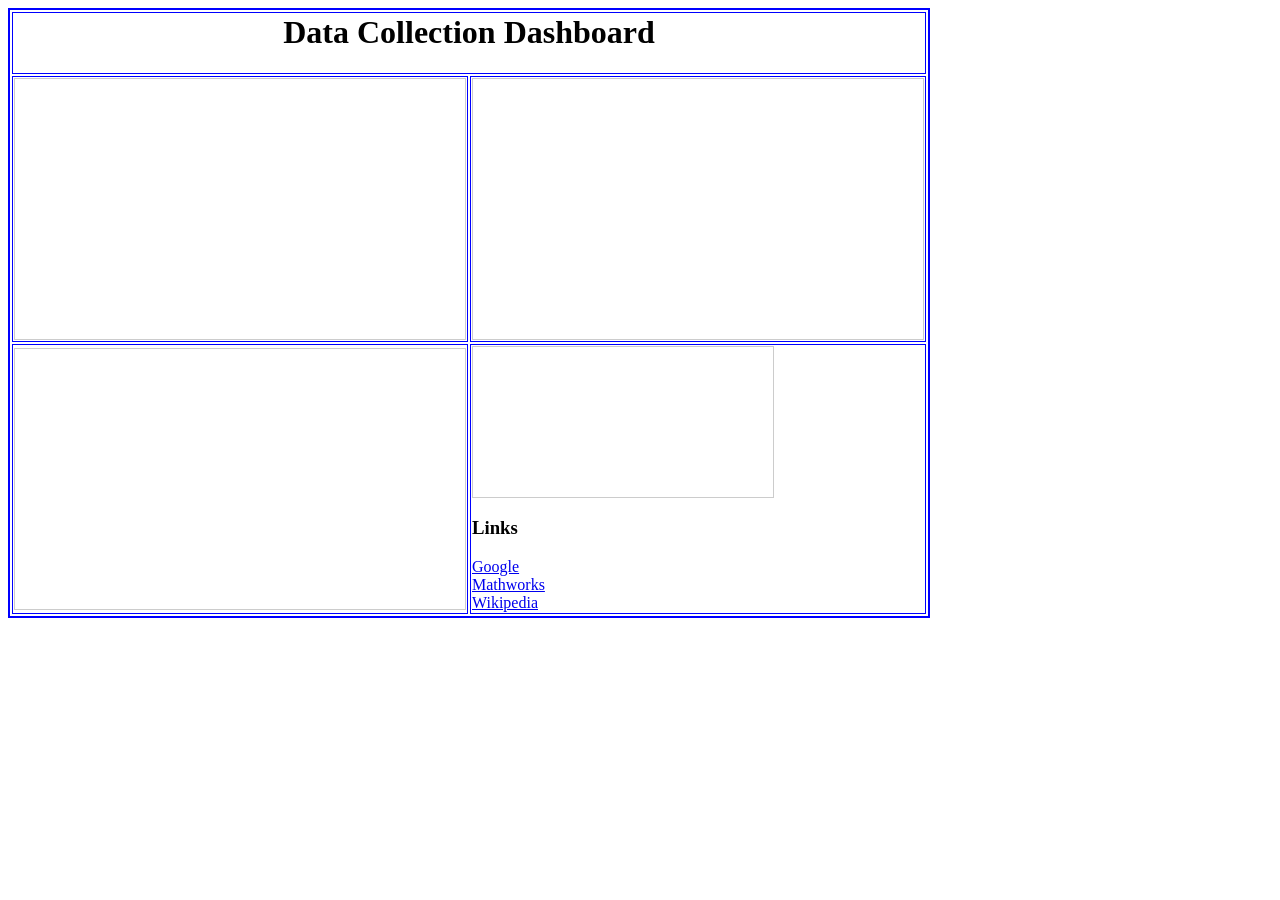
<file: index.html>
<html>
<head>
<title>Data Collection Dashboard</title>
</head>
<body>
<table border=2 bordercolor="#0000FF">
<tr><td colspan="2">
<h1 align="center" color="#00FFFF">Data Collection Dashboard</h1>
</td></tr>
<tr><td>
<iframe width="450" height="260" style="border: 1px solid #cccccc;" src="https://thingspeak.com/channels/320695/charts/1?bgcolor=%23ffffff&color=%23F62020&dynamic=true&results=800&type=line&update=15"></iframe>
</td>
<td><iframe width="450" height="260" style="border: 1px solid #cccccc;" src="https://thingspeak.com/apps/matlab_visualizations/166526?color=%23FFFFFF&dynamic=true"></iframe>
</td></tr>
<tr><td>
<iframe width="450" height="260" style="border: 1px solid #cccccc;" src="https://thingspeak.com/channels/12397/charts/2?results=720&dynamic=true&update=15"></iframe>
</td>
<td>
<iframe width="300" style="border: 1px solid #cccccc;" src="https://thingspeak.com/apps/matlab_visualizations/308777"></iframe>
<h3>Links</h3>
<a href="https://www.google.com">Google</a><br>
<a href="https://www.Mathworks.com">Mathworks</a><br>
<a href="https://en.wikipedia.org/wiki/Cleve_Moler">Wikipedia</a>
</td>
</html>
</file>
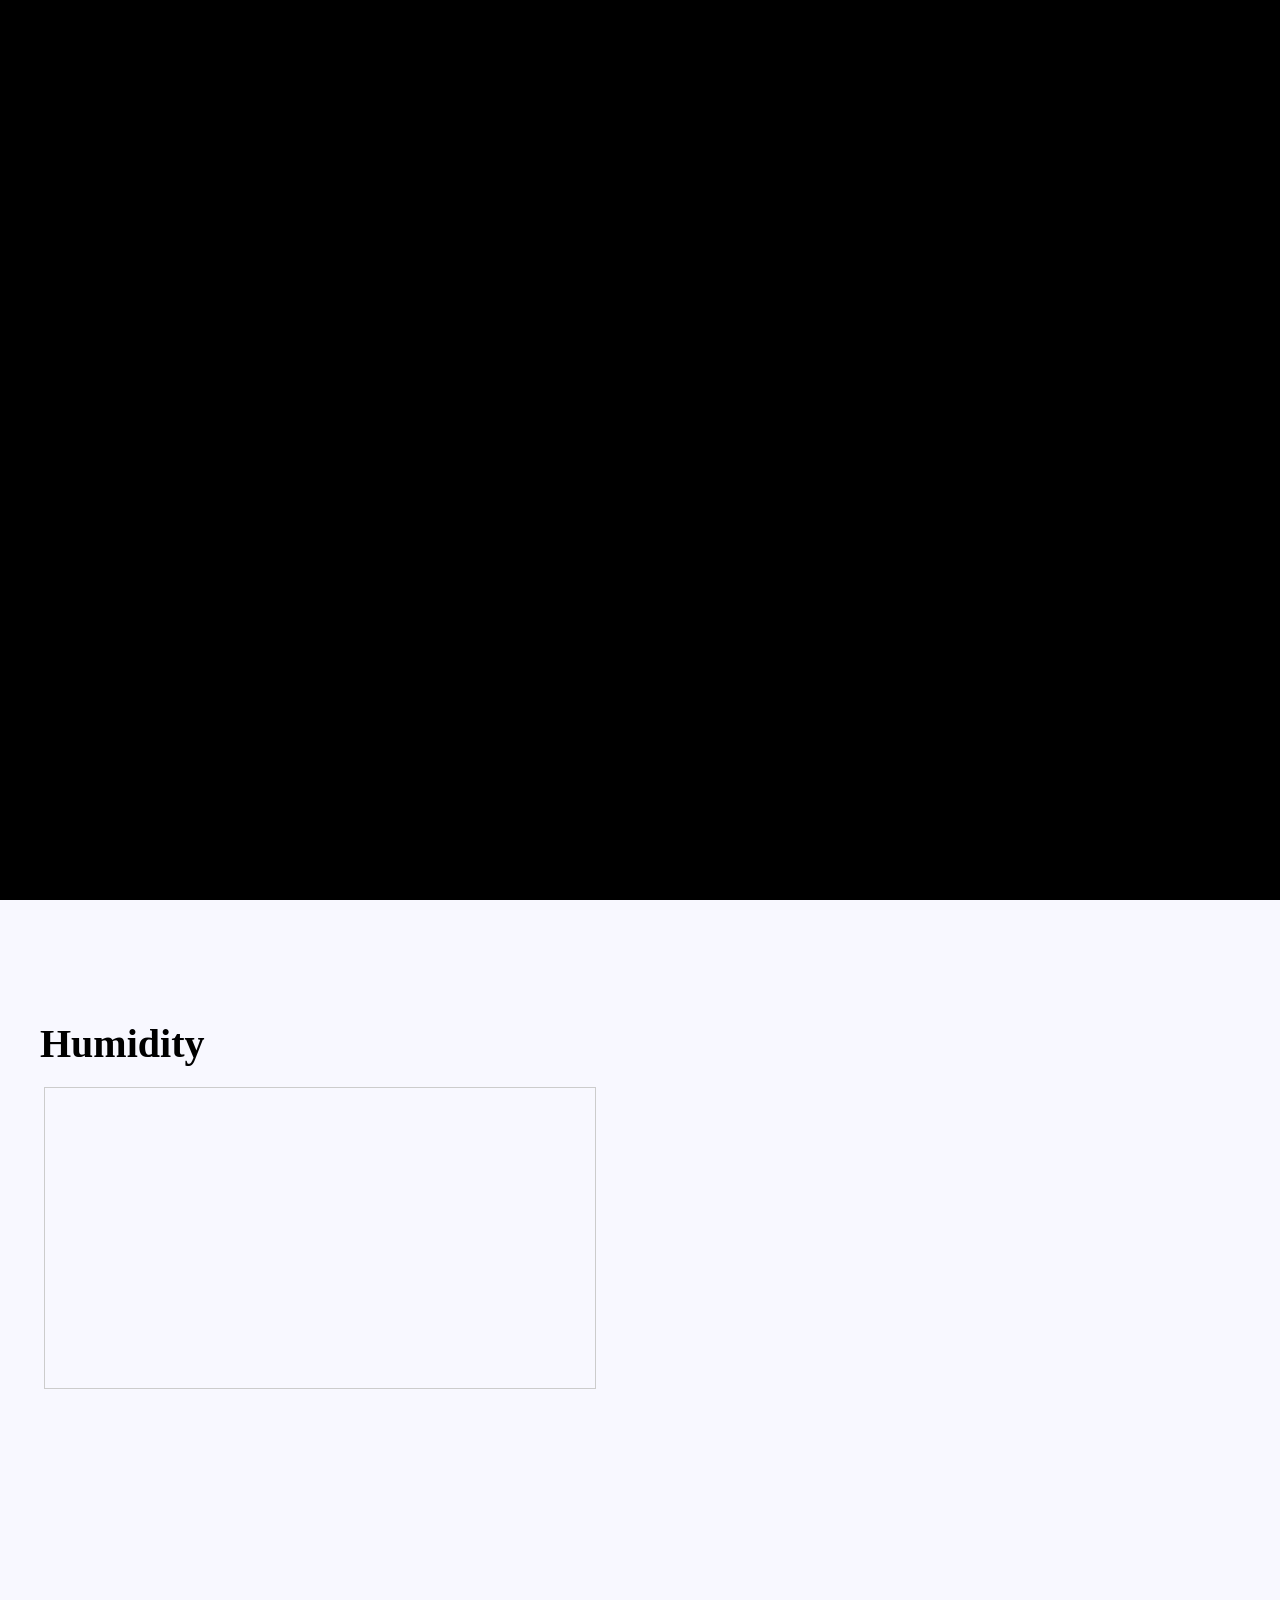
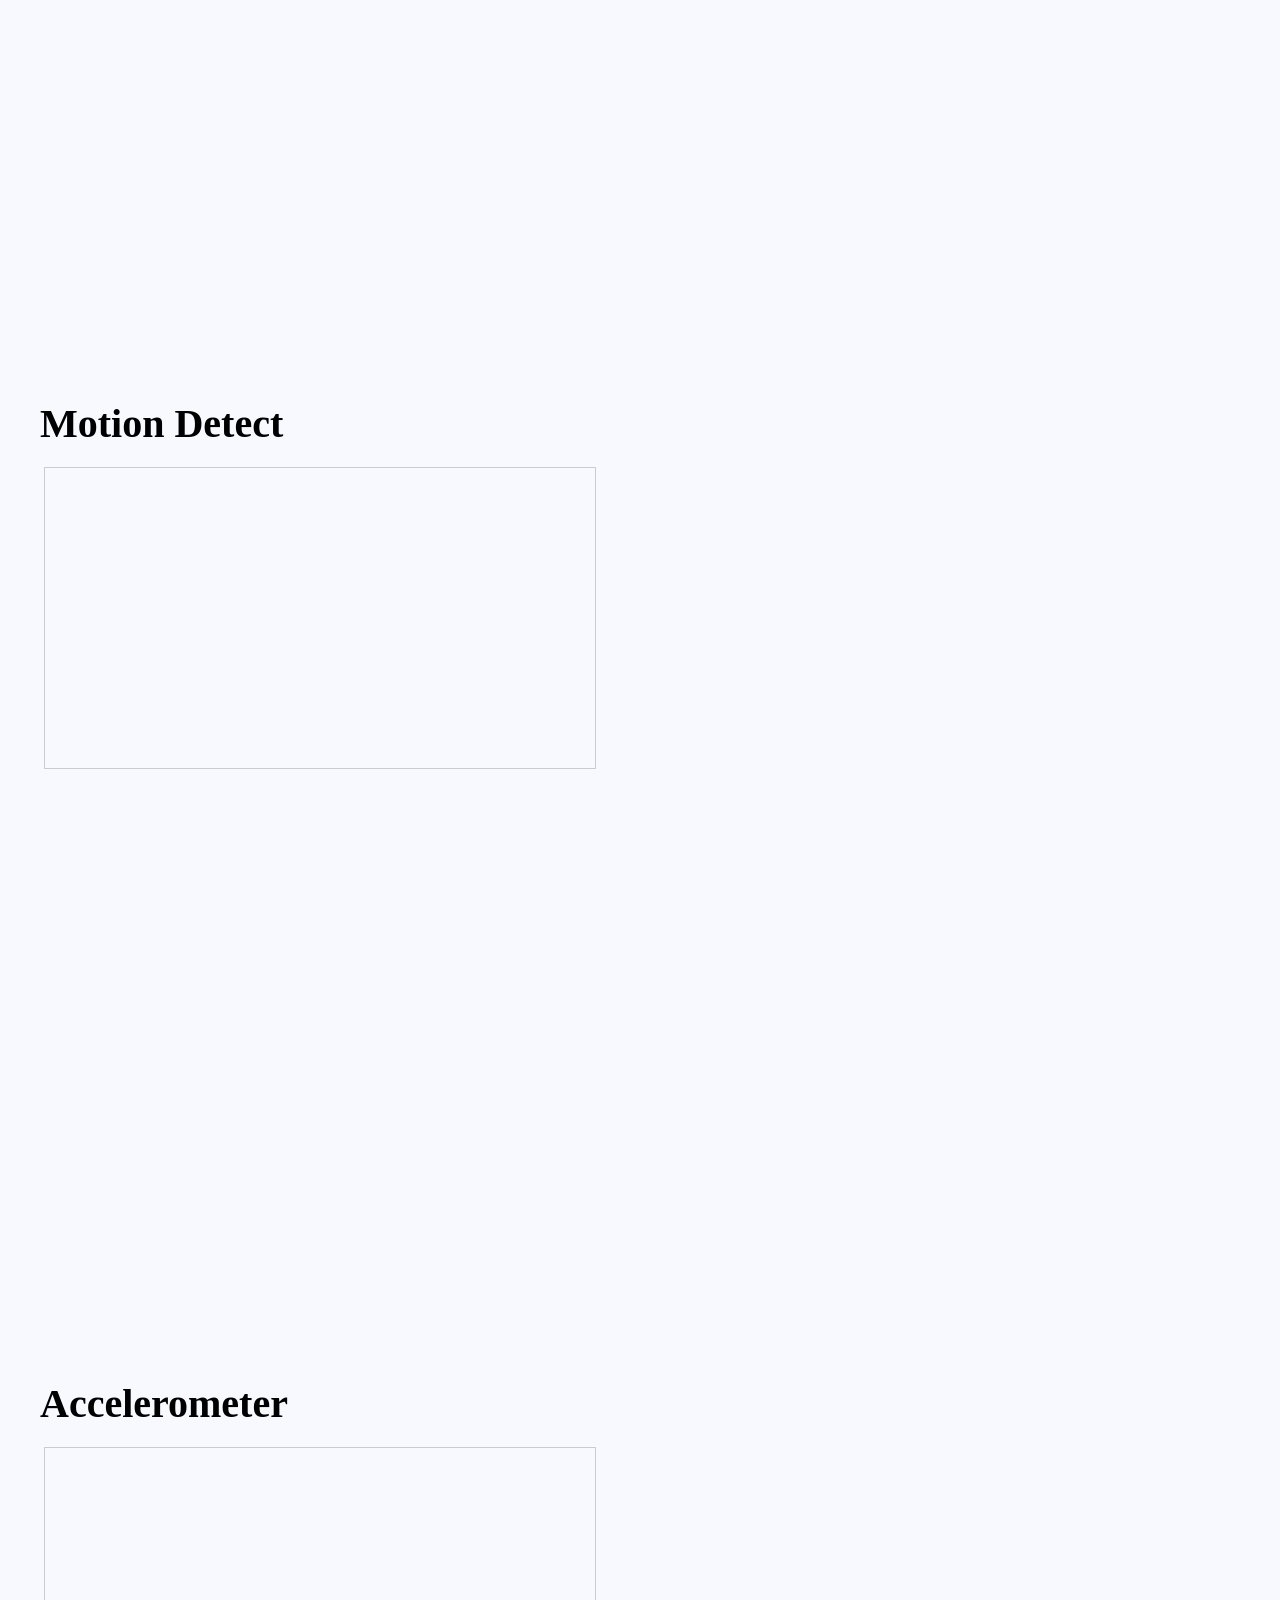
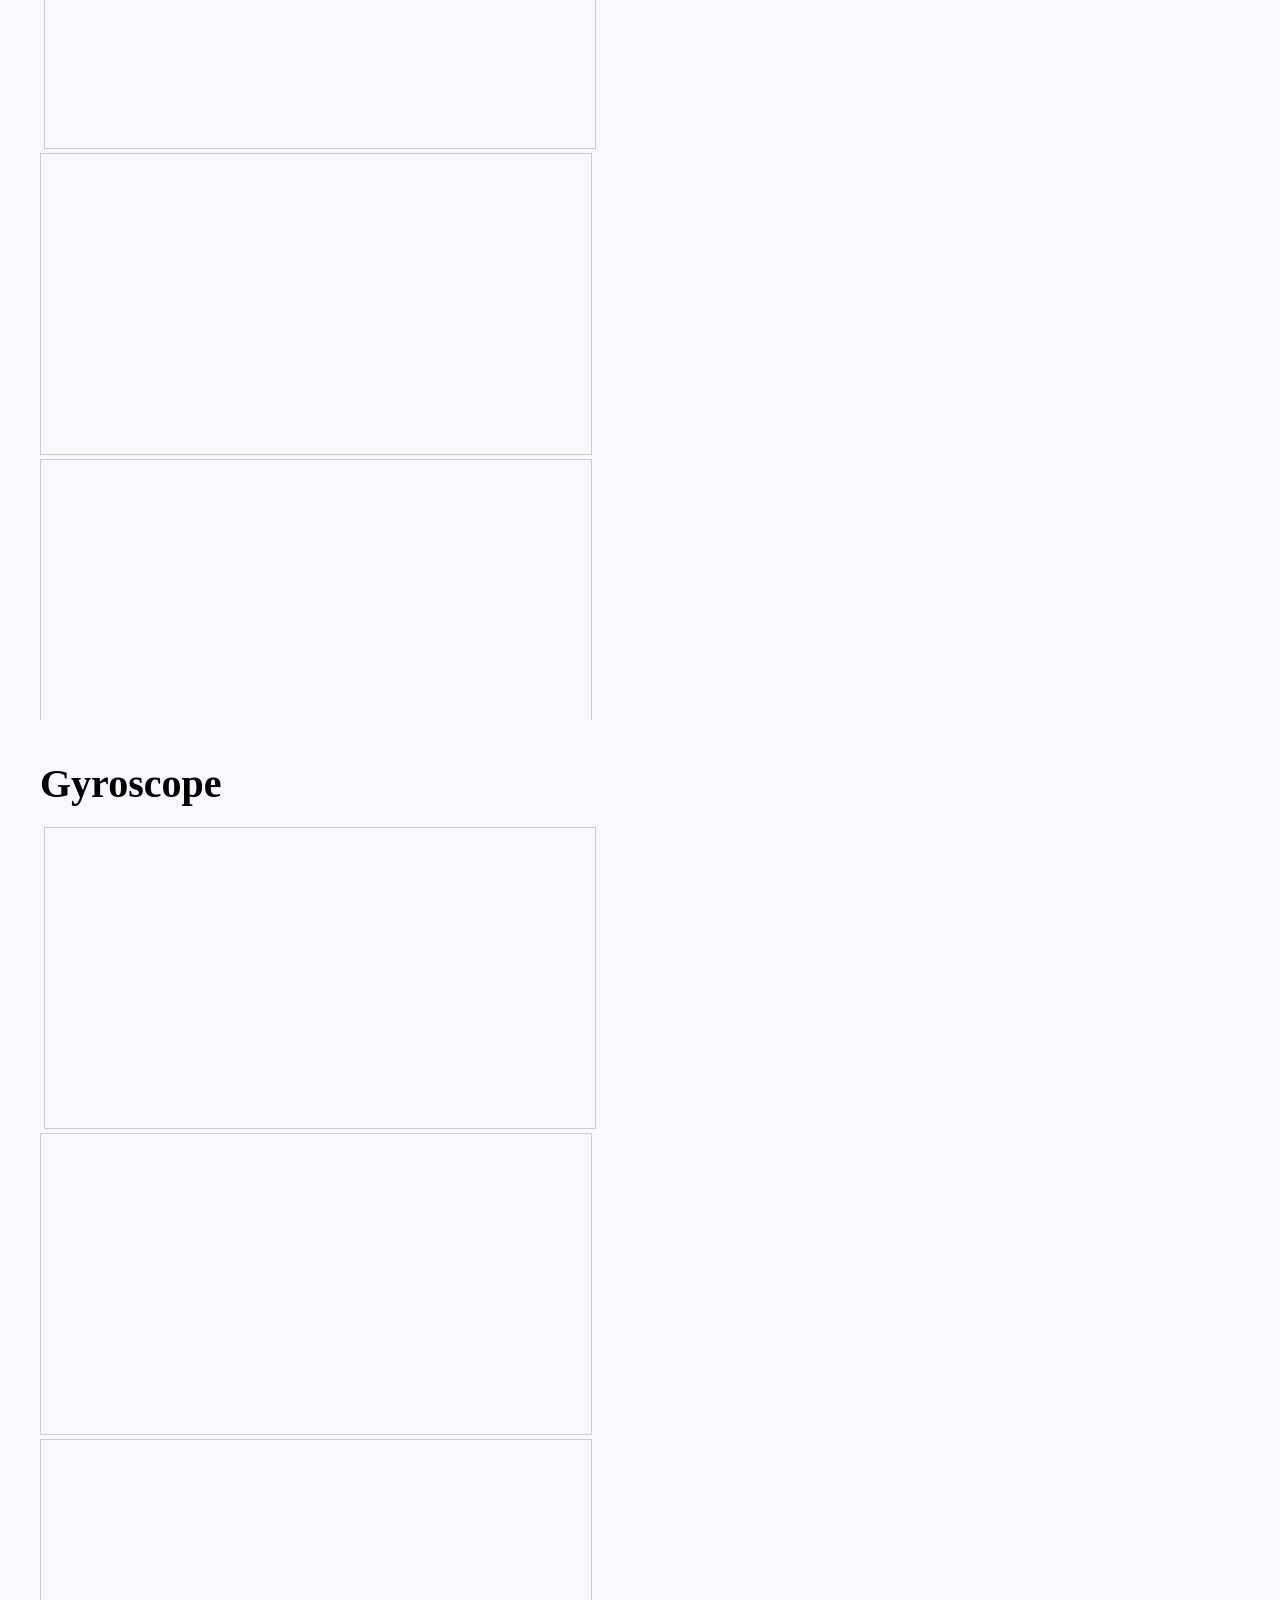
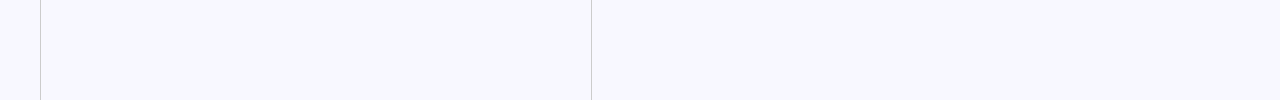
<file: docs/index.html>
<!DOCTYPE html>
<html>
    <head>
        <meta charset="utf-8">
        <title>Dashboard</title>
        <link rel="stylesheet" href="sidenav.css">
        <link rel="icon" type="image/x-icon" href="chicken.png">
    </head>
    <body>
      <div class="intro">
        <img class="logo" src="chicken.png" style="width:20vh;height:20vh;">
      </div>
      <script src="app.js"></script>
      <script async src="https://platform.twitter.com/widgets.js" charset="utf-8"></script>
        <div class="wrapper">
            <div class="sidenav">
                <div style="max-width:100%;text-align:center;height:180px;overflow:hidden;">
                    <a href="#section1"><img src="chicken.png" style="margin-top:30px;max-width:40%;height:auto;"></a>
                </div>
                <h1>Incubator Dashboard</h1>
                <ul>
                    <a href="#section1"><li>Temperature</li></a>
                    <a href="#section2"><li>Humidity</li></a>
                    <a href="#section3"><li>Motion</li></a>
                    <a href="#section4"><li>Accelerometer</li></a>
                    <a href="#section5"><li>Gyroscope</li></a>
                </ul>
            </div>

            <div class="main-content">
                <section id="section1">
                    <h1>Temperature</h1>
                        <div style="display:inline-block;"><td>
                          <a class="twitter-timeline" data-width="550" data-height="300" href="https://twitter.com/incubator_temp?ref_src=twsrc%5Etfw"></a>
                        </td></div>
                        <td>
                          <iframe class="graph" width="550" height="300" style="border: 1px solid #cccccc;" src="https://thingspeak.com/channels/2150786/charts/1?width=auto&height=auto&bgcolor=%23ffffff&color=%23957DAD&dynamic=true&results=60&title=Temperature&type=line"></iframe>
                        </td>
                  </section>
                <section id="section2">
                    <h1>Humidity</h1>
                    
                        <div style="display:inline-block;"><td>
                          <a class="twitter-timeline" data-width="550" data-height="300" href="https://twitter.com/incubator_humid?ref_src=twsrc%5Etfw"></a>
                        </td></div>
                        <td>
                          <iframe class="graph" width="550" height="300" style="border: 1px solid #cccccc;" src="https://thingspeak.com/channels/2150786/charts/2?width=auto&height=auto&bgcolor=%23ffffff&color=%2373CCD8&dynamic=true&results=60&title=Humidity&type=line"></iframe>      
                        </td>
                     
                </section>
                <section id="section3">
                    <h1>Motion Detect</h1>
                   
                        <div style="display:inline-block;"><td>
                          <a class="twitter-timeline" data-width="550" data-height="300" href="https://twitter.com/incubator_motio?ref_src=twsrc%5Etfw"></a>
                        </td></div>
                        <td>
                          <iframe class="graph" width="550" height="300" style="border: 1px solid #cccccc;" src="https://thingspeak.com/channels/2168868/charts/1?width=auto&height=auto&bgcolor=%23ffffff&color=%23d62020&dynamic=true&results=60&title=Motion+Detect&type=line"></iframe>
                        </td>
                      
                </section>
                <section id="section4">
                    <h1>Accelerometer</h1>
                    
                        <div style="display:inline-block;"><td>
                          <a class="twitter-timeline" data-width="550" data-height="300" href="https://twitter.com/incubator_accel?ref_src=twsrc%5Etfw"></a>
                        </td></div>
                        <td>
                          <iframe class="graph" width="550" height="300" style="border: 1px solid #cccccc;" src="https://thingspeak.com/channels/2168871/charts/1?width=auto&height=auto&bgcolor=%23ffffff&color=%23BCE5E2&dynamic=true&results=60&title=Ax&type=line"></iframe>
                        </td>
                     
                        <td>
                          <iframe class="graph" width="550" height="300" style="border: 1px solid #cccccc;" src="https://thingspeak.com/channels/2168871/charts/2?width=auto&height=auto&bgcolor=%23ffffff&color=%23F7A8B2&dynamic=true&results=60&title=Ay&type=line"></iframe>
                        </td>
                        <td>
                          <iframe class="graph" width="550" height="300" style="border: 1px solid #cccccc;" src="https://thingspeak.com/channels/2168871/charts/3?width=auto&height=auto&bgcolor=%23ffffff&color=%23F6D7C5&dynamic=true&results=60&title=Az&type=line"></iframe>
                        </td>
                      
                </section>
                <section id="section5">
                    <h1>Gyroscope</h1>
                    
                        <div style="display:inline-block;"><td>
                          <a class="twitter-timeline" data-width="550" data-height="300" href="https://twitter.com/incubator_accel?ref_src=twsrc%5Etfw"></a>
                        </td></div>
                        <td>
                          <iframe class="graph" width="550" height="300" style="border: 1px solid #cccccc;" src="https://thingspeak.com/channels/2168871/charts/4?width=auto&height=auto&bgcolor=%23ffffff&color=%23BCE5E2&dynamic=true&results=60&title=Gx&type=line"></iframe>
                        </td>
                      
                        <td>
                          <iframe class="graph" width="550" height="300" style="border: 1px solid #cccccc;" src="https://thingspeak.com/channels/2168871/charts/5?width=auto&height=auto&bgcolor=%23ffffff&color=%23F7A8B2&dynamic=true&results=60&title=Gy&type=line"></iframe>
                        </td>
                        <td>
                          <iframe class="graph" width="550" height="300" style="border: 1px solid #cccccc;" src="https://thingspeak.com/channels/2168871/charts/6?width=auto&height=auto&bgcolor=%23ffffff&color=%23F6D7C5&dynamic=true&results=60&title=Gz&type=line"></iframe>
                        </td>
                      
                </section>
            </div>
        </div>
    </body>
</html>
</file>
<file: docs/sidenav.css>
*{
    margin:0;
    padding:0;
    overflow-x: hidden;
    scroll-behavior:smooth;
}
body{
    font-family: calibri;
    -ms-overflow-style: none;  /* Internet Explorer 10+ */
    scrollbar-width: none;  /* Firefox */
    background-color: ghostwhite;
}
body::-webkit-scrollbar { 
    display: none;  /* Safari and Chrome */
}
.wrapper .sidenav a{
    color:black;
    text-decoration: none;
    font-size:20px;
}
.wrapper .sidenav{
    position:fixed;
    right:0;
    top:0;
    width:20vw;
    height:100vh;
    background-color: ghostwhite;
    padding: 20px;
}
.wrapper .sidenav h1{
    color: black;
    font-size:22pt;
    text-align: center;
    padding:15px;
    line-height:30px;
    overflow:hidden;
    border-bottom: 1px dotted grey;
    margin-bottom: 50px;
}
.wrapper .sidenav ul{
    overflow: hidden;
}
.wrapper .sidenav img{
    transition: 5s;
}
.wrapper .sidenav img:hover{
    transition: 5s;
    transform:rotate(360deg) scale(1.3);
}
.wrapper .sidenav ul li{
    list-style:none;
    padding:15px;
    border-bottom:1px solid rgba(0,0,0,0.1);
    border-top: 1px solid rgba(255,255,255,0.1);
    transition: 1s;
}
.wrapper .sidenav li:hover{
    color: grey;
    transition: 1s;
    transform: scale(1.1);
}
.wrapper .main-content{
    width:80vw;
    padding:0;
    overflow-x:scroll;
    z-index:1;
}
.wrapper .main-content h1{
    color:black;
    margin-bottom: 20px;
    font-size:40px;
}
.wrapper .main-content .graph{
    transition: 1.5s;
}
.wrapper .main-content .graph:hover{
    transition: 1.5s;
    left:50%;
    top:50%;
    transform: scale(1.1);
}
td{
    overflow:hidden;
}
section{
    height: 100vh;
    width: 75vw;
    padding:40px;
    right:0;
}
#section1{
    background-color: ghostwhite;
}
#section2{
    background-color: ghostwhite;
}
#section3{
    background-color: ghostwhite;
}
#section4{
    background-color: ghostwhite;
}
#section5{
    background-color: ghostwhite;
}
iframe{
    margin:auto;
}
.main-content section div{
    width:450;
    height:260;
    overflow:hidden;
}
.intro{
    position:fixed;
    z-index: 2;
    left:0;
    top:0;
    width:100%;
    height:100vh;
    background-color:#000000;
    transition:2s;
}
.logo{
    position:absolute;
    left:45%;
    top:40%;
    transform: translate(-50%,-50%);
    opacity:0;
}
.logo.active{
    bottom:0;
    opacity:1;
    transition:ease-in-out 1.5s;
    transform: scale(3);
}
.logo.fade{
    bottom:200px;
    opacity:0;
    transform: rotate(180deg);
    transition: ease-in-out 1.5s;
}
</file>
